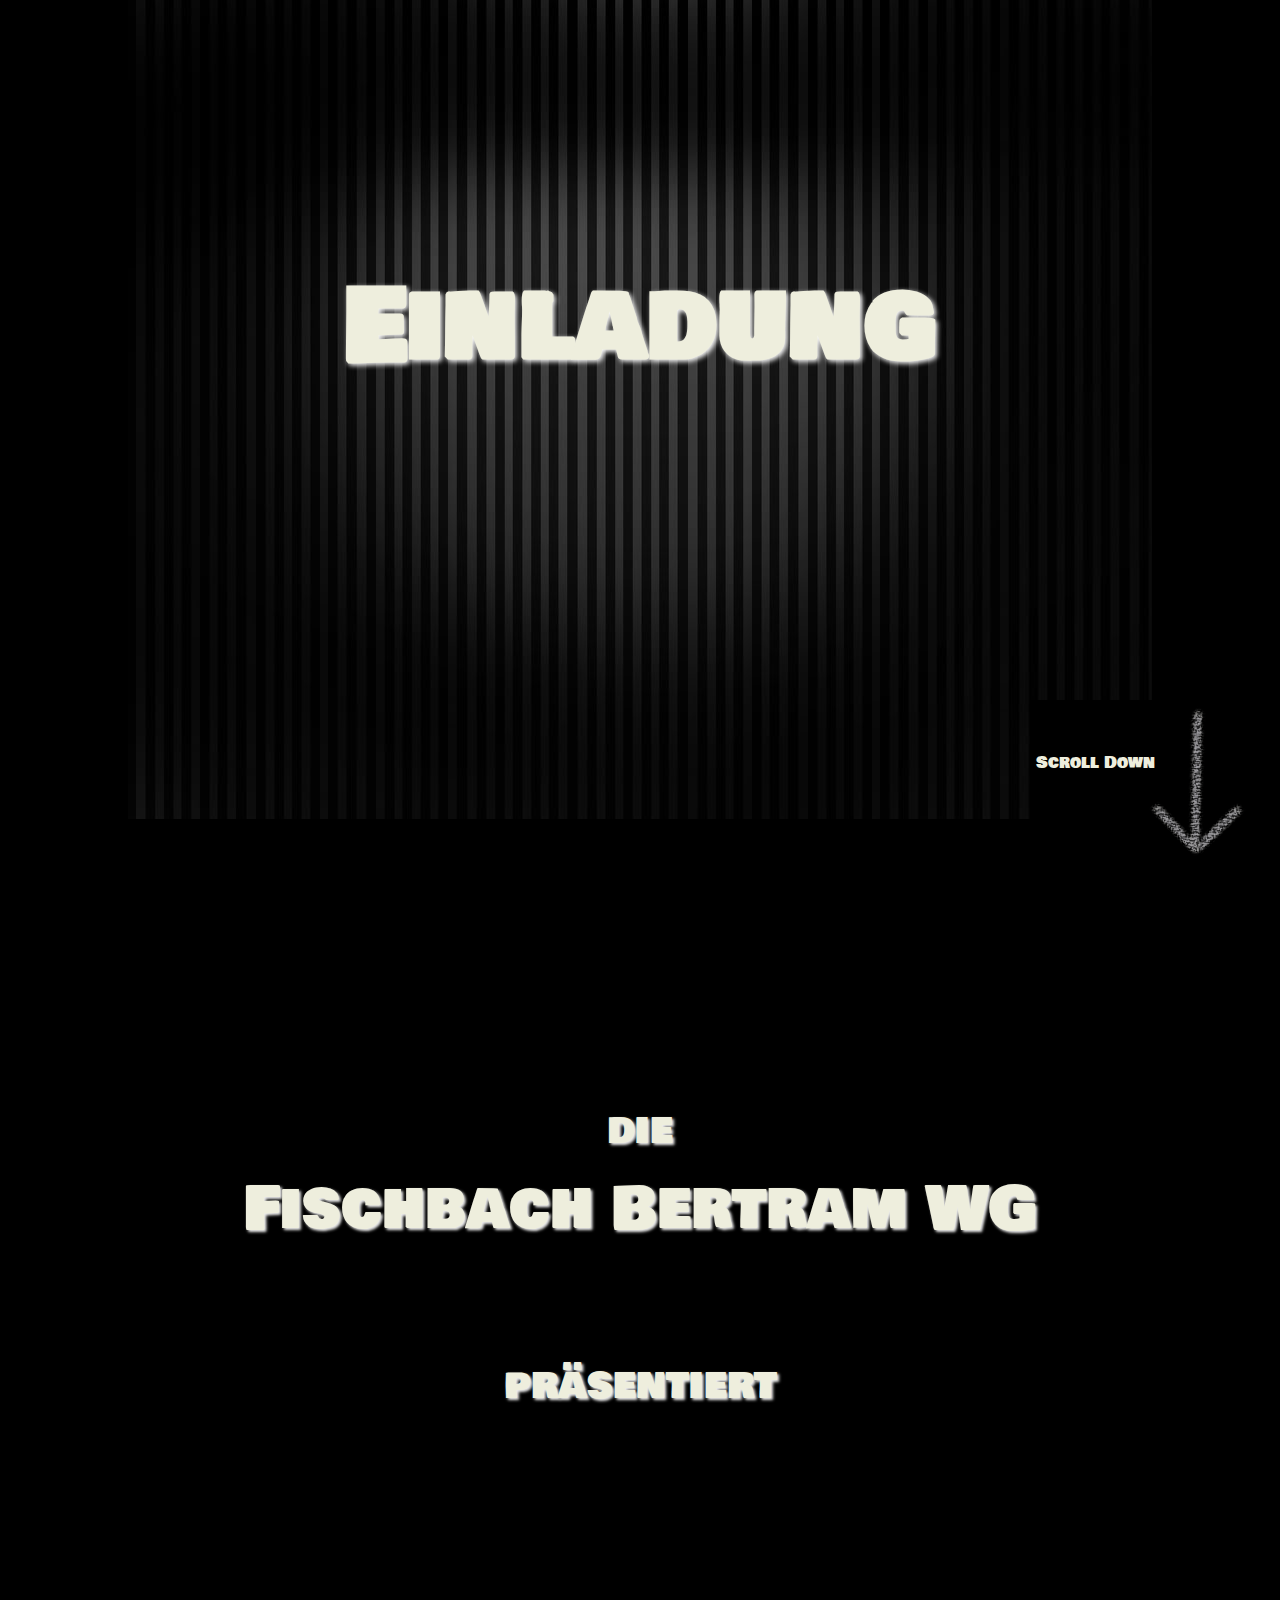
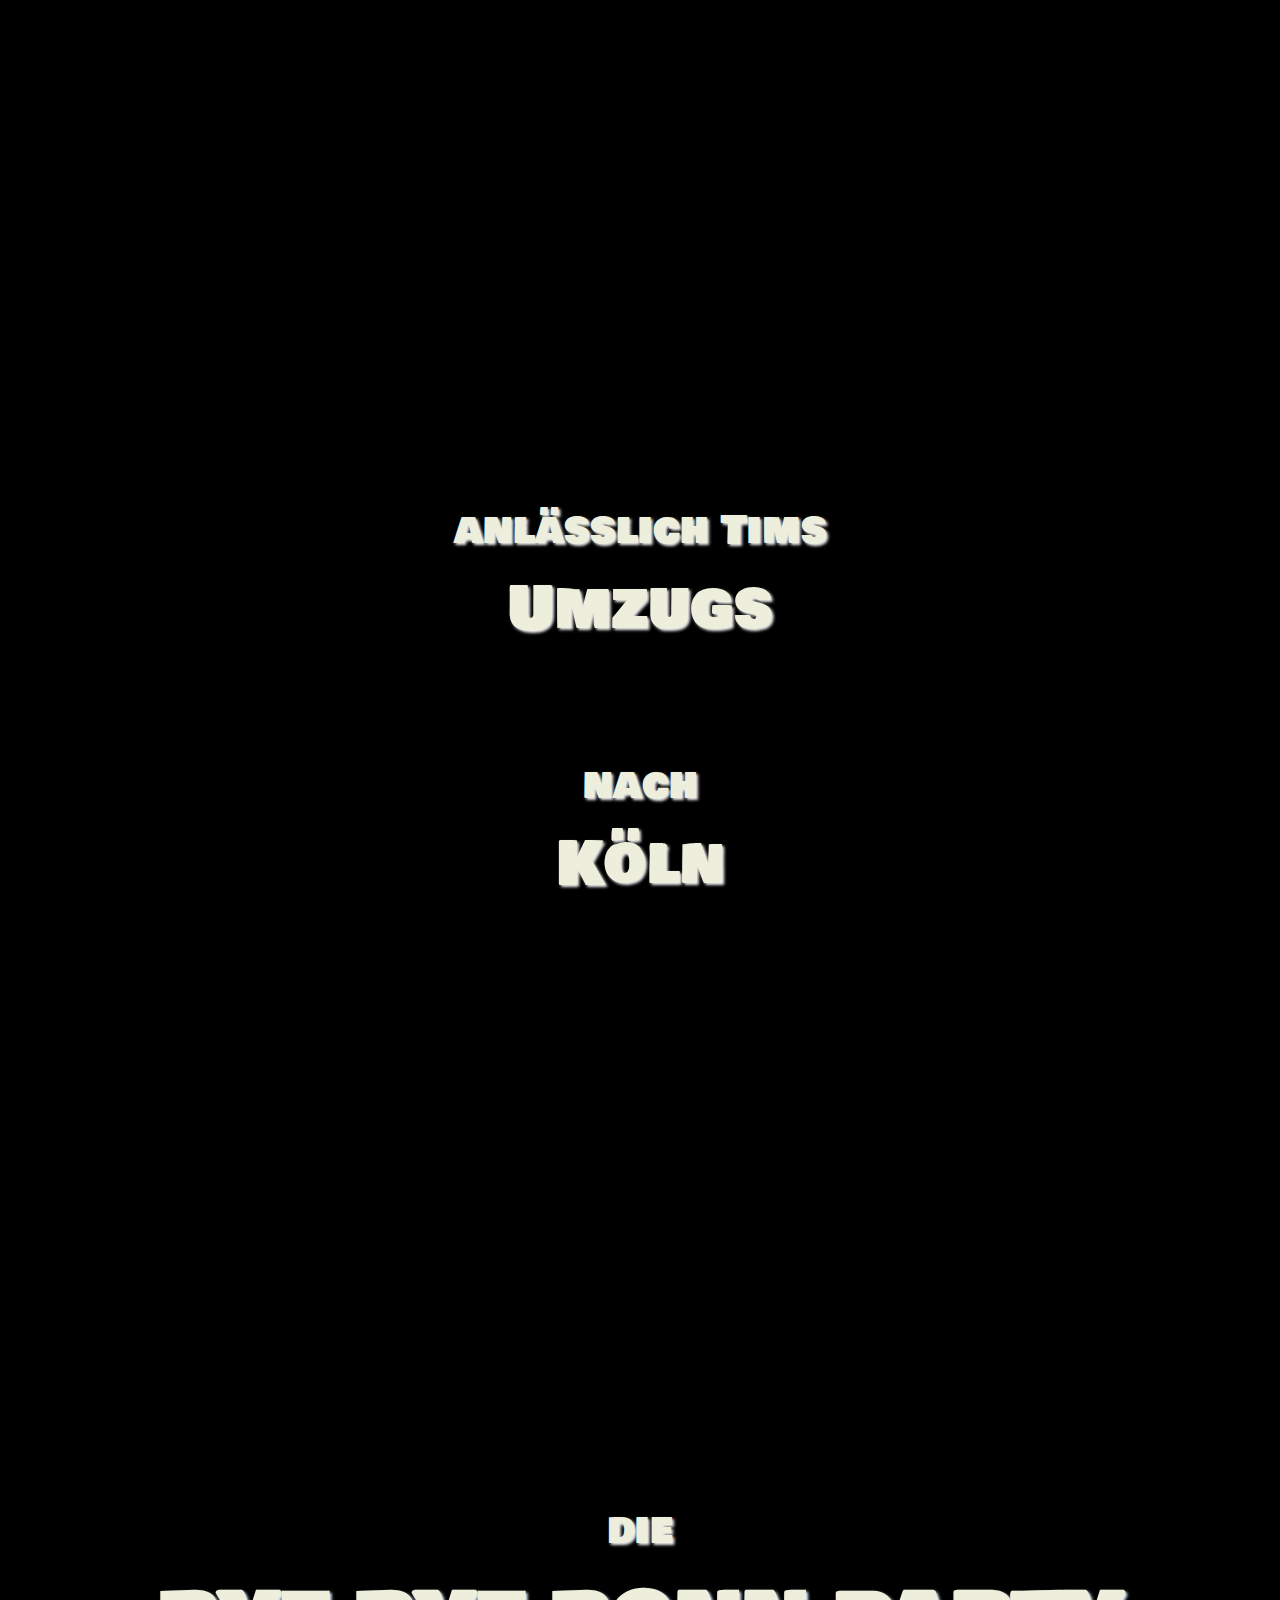
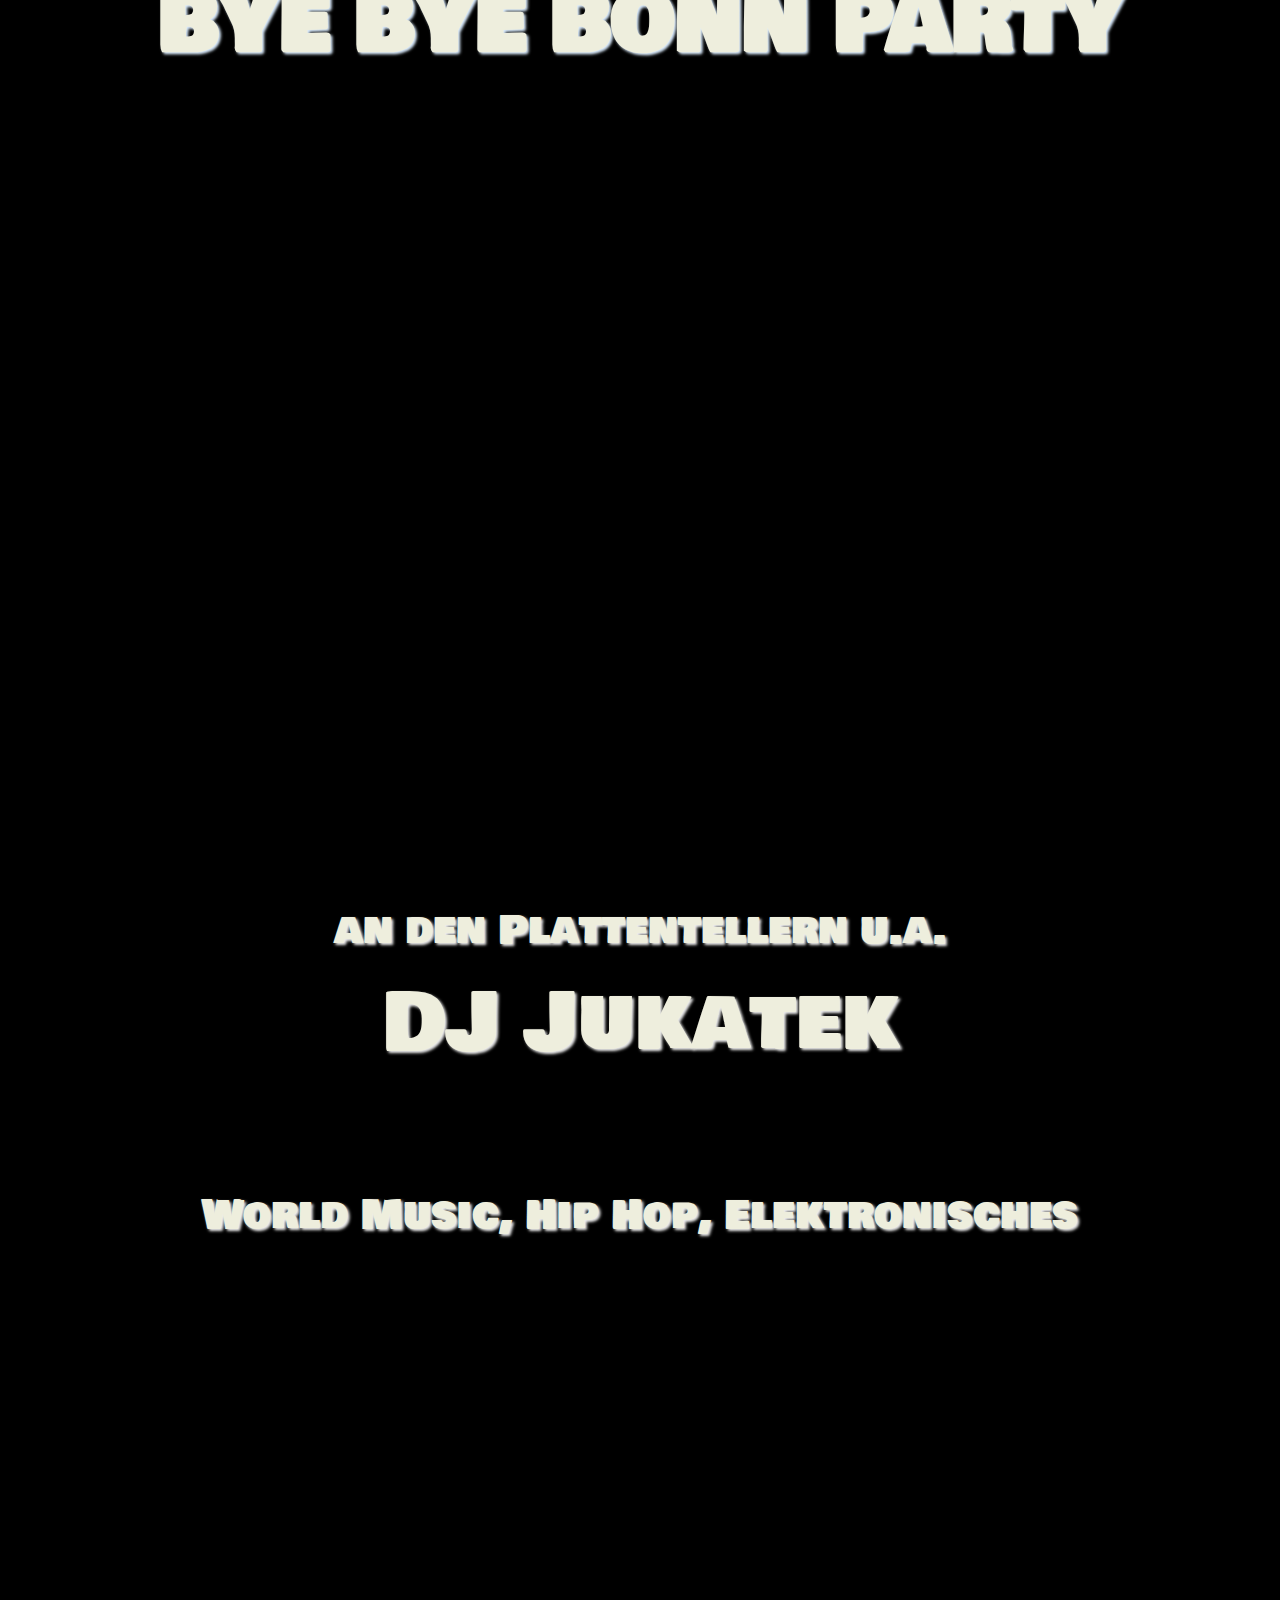
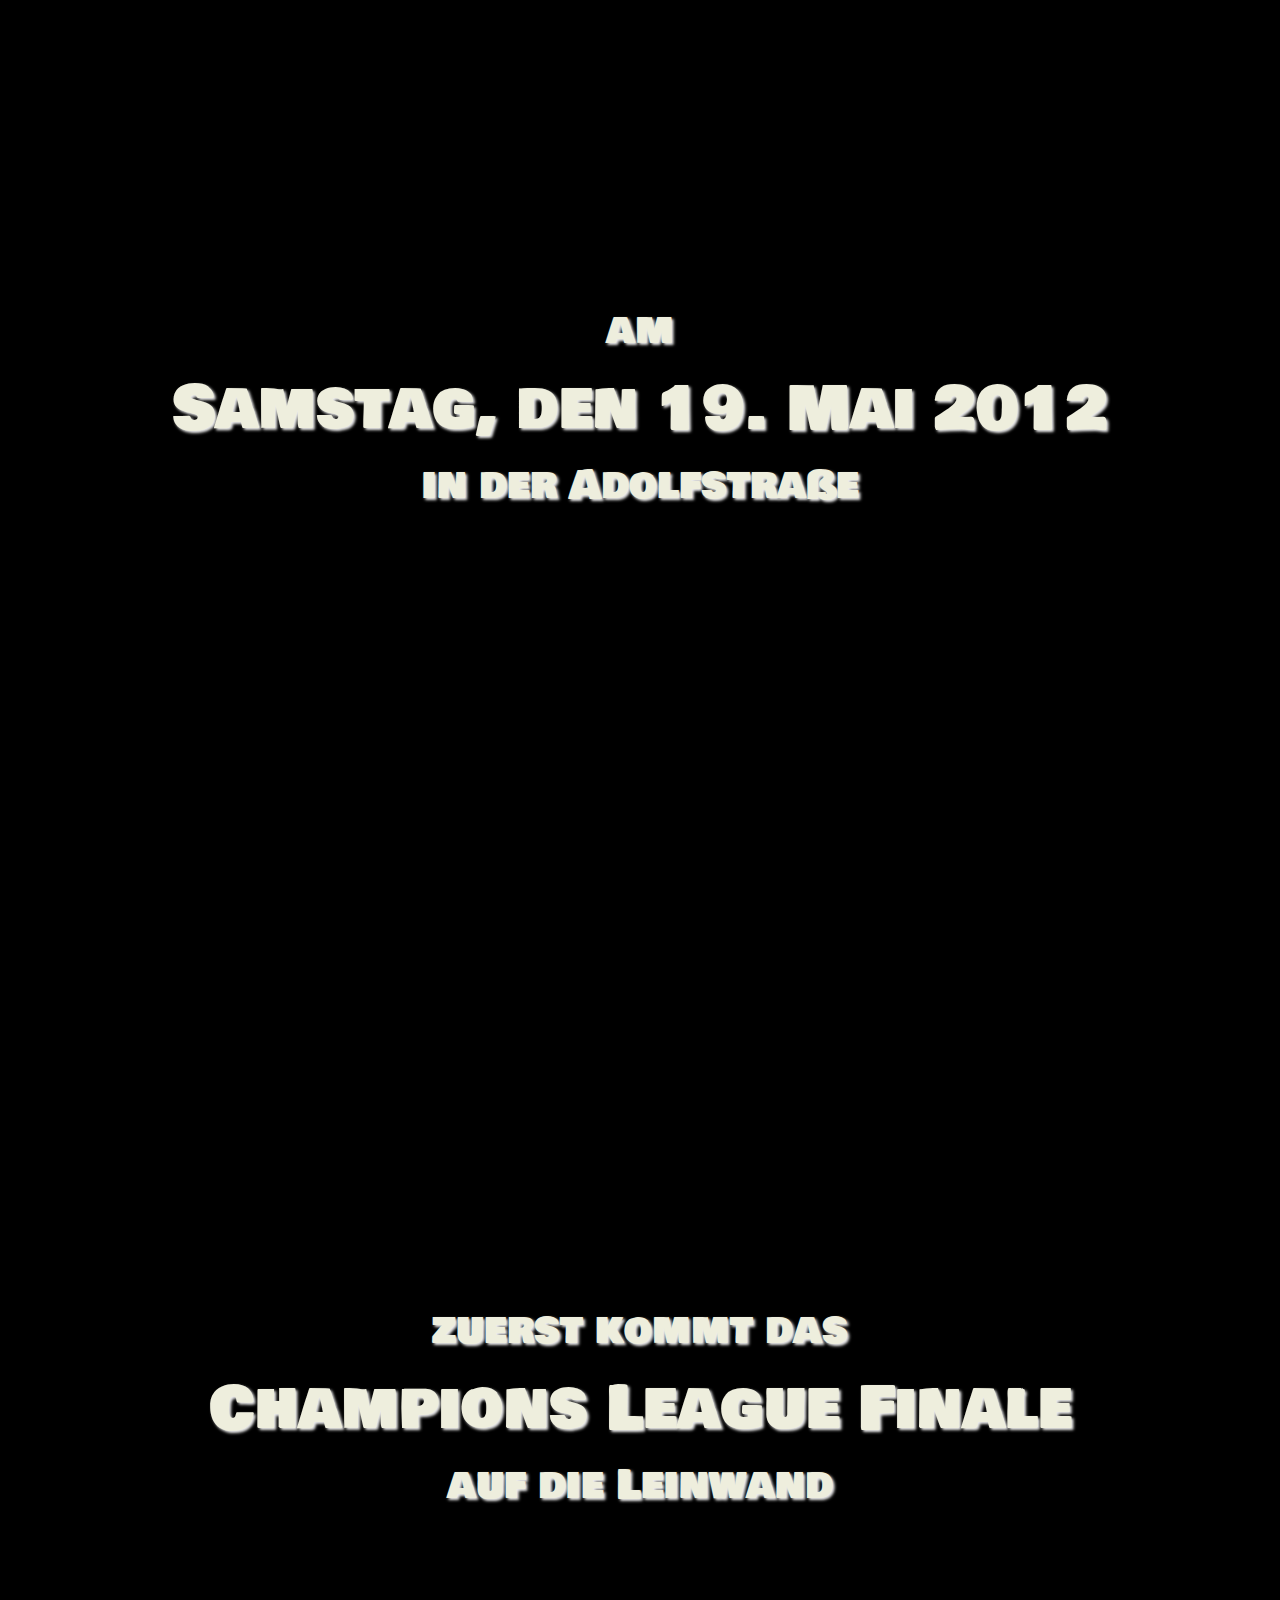
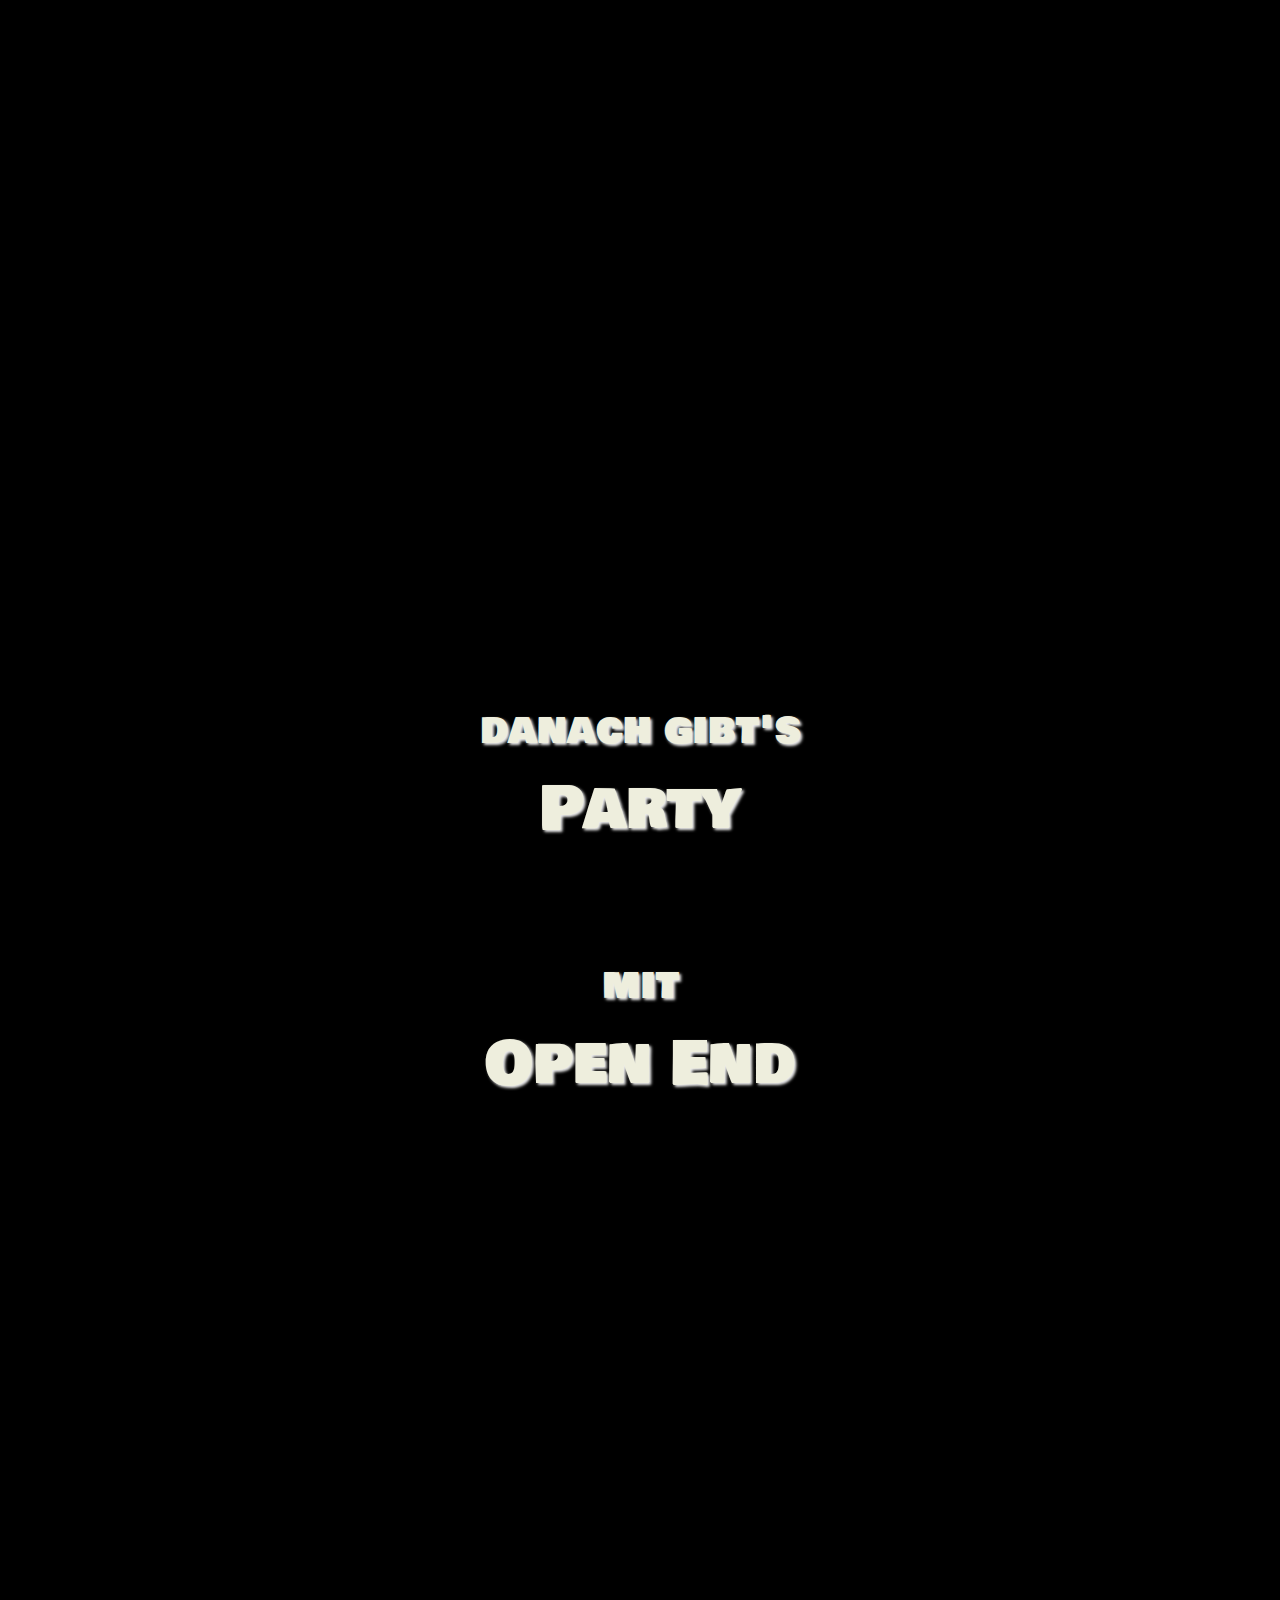
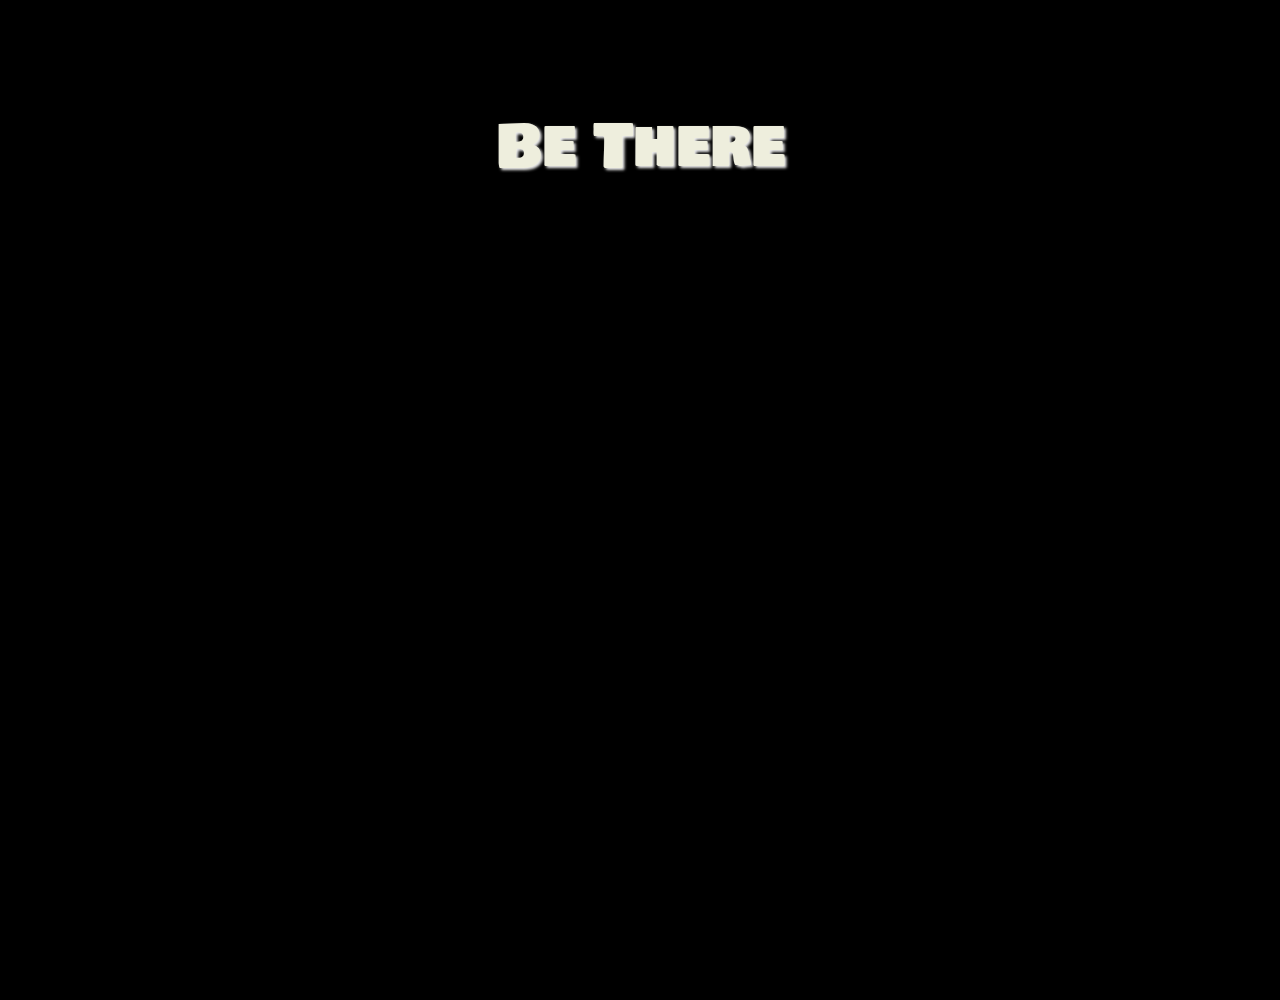
<file: bye_bye_bonn/index.html>
<!DOCTYPE html>
<html>
  <head>
    <title></title>
    <meta http-equiv="Content-type" content="text/html; charset=utf-8">

    <link href="http://fonts.googleapis.com/css?family=Bowlby+One+SC" rel="stylesheet" type="text/css" />
    <link rel="stylesheet" href="css/main.css" />

    <script src="http://ajax.googleapis.com/ajax/libs/jquery/1.7.2/jquery.min.js"></script>
    <script src="js/jquery.scrollorama.js"></script>
    <script src="js/jquery.lettering.js"></script>
    <script src="js/main.js"></script>
  </head>
  <body>
    <section>
      <h1>Einladung</h1>
      <div id="hint">Scroll Down</div>
    </section>
    <section>
      <p>die<br /> <em class="zoom">Fischbach Bertram WG</em></p>
      <p>präsentiert</p>
    </section>
    <section>
      <p>
        anlässlich Tims<br />
        <em class="zoom">Umzugs</em><br />
      </p>
      <p>
        nach<br />
        <em class="zoom">Köln</em><br />
      </p>
    </section>
    <section id="first">
      <p>
        die
        <h2 id="title">BYE&nbsp;BYE&nbsp;BONN&nbsp;PARTY</h2>
      </p>
    </section>
    <section>
      <p>
        an den Plattentellern u.a.<br />
        <em id="juka">DJ Jukatek</em> <br />
      </p>
      <p>
        World Music, Hip Hop, Elektronisches
      </p>
    </section>
    <section>
      <p>am<br />
        <em class="slideLeft">Samstag, den 19. Mai 2012</em><br />
        in der Adolfstraße
      </p>
    </section>
    <section>
      <p>zuerst kommt das <br />
      <em class="slideLeft">Champions League Finale</em><br />
      auf die Leinwand</p>
    </section>
    <section>
      <p>danach gibt's</br>
        <em class="slideLeft">Party</em>
      </p>
      <p>mit <br />
        <em class="slideRight">Open End</em>
      </p>
    </section>
    <section>
      <p>
        <em id="end">Be There</em><br />
      </p>
    </section>
  </body>
</html>
</file>
<file: bye_bye_bonn/css/main.css>
* {
  margin: 0;
  padding: 0;
}

body {
  color: #eed;
  background: #000 url("../img/bg1.jpg") top center no-repeat fixed;
}

section {
  font-family: 'Bowlby One SC',"Arial Black", Gadget, sans-serif;
  display: block;
  height: 1000px;
  text-align: center;
  width: 100%;
  overflow: hidden;
}

#hint {
  background: black url("../img/arrow.png") top right no-repeat;
  width: 130px;
  height: 130px;
  position: fixed;
  right: 20px;
  bottom: 20px;
  padding: 50px 100px 0 0;
  -webkit-animation: bounce 2s ease infinite;
}

@-webkit-keyframes bounce {
  0% {
    -webkit-transform: translateY(0);
  }
  50% {
    -webkit-transform: translateY(20px);
  }
  100% {
    -webkit-transform: translateY(0);
  }
}

#title {
  display: block;
  font-size: 80px;
  text-shadow: 2px 2px 3px #def;
}

h1 {
  padding-top: 250px;
  font-size: 100px;
  text-shadow: 2px 2px 5px #fff;
}

p {
  font-size: 40px;
  padding-top: 100px;
  text-shadow: 2px 2px 3px #eee;
}

em,
.larger {
  font-style: normal;
  font-size: 60px;
  display: inline-block;
}

#juka {
  font-size: 80px;
}
</file>
